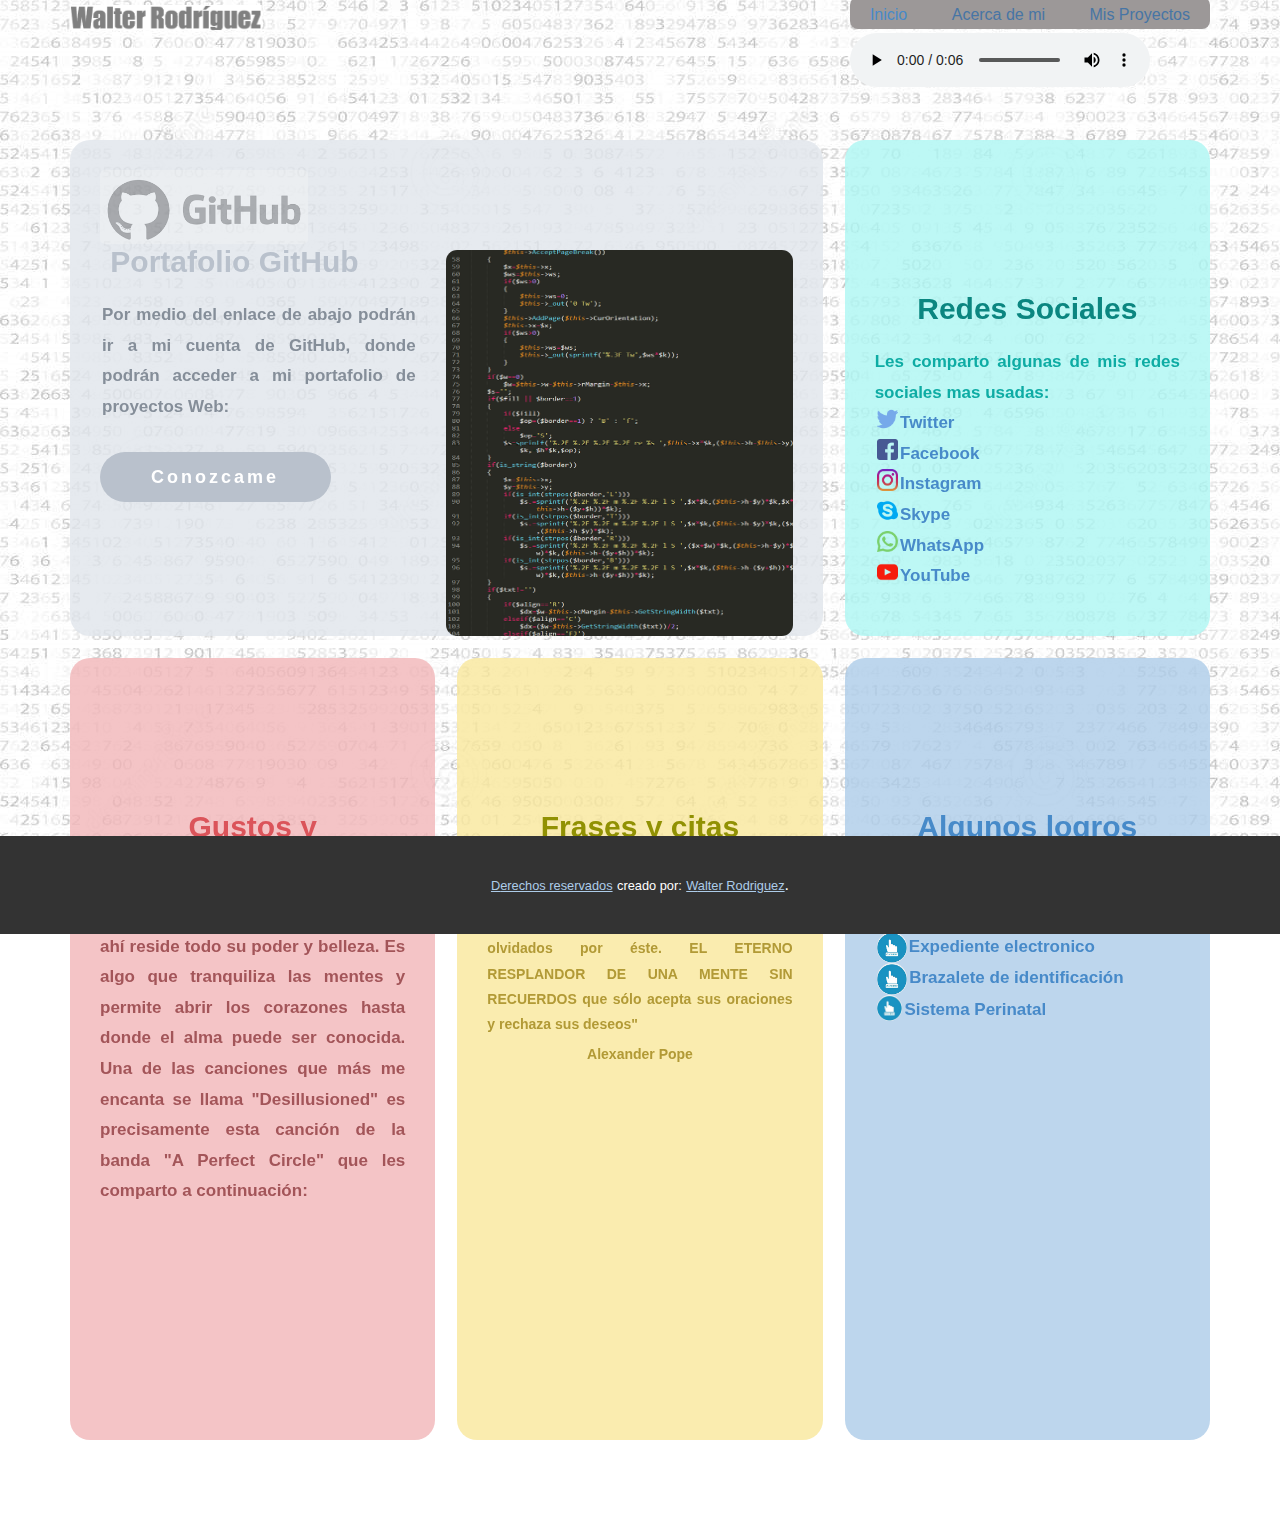
<file: index.html>
<!DOCTYPE html>

<head>
  <meta name="viewport" content="width=device-width, initial-scale=1.0">
  <meta charset="utf-8">
  <title>Walter Rodríguez | Inicio</title>
  <link rel="stylesheet" href="css/css_nice.css" media="screen">
  <link rel="stylesheet" href="css/style.css" media="screen">
  <script class="u-script" type="text/javascript" src="js/jquery.js" defer=""></script>
  <script class="u-script" type="text/javascript" src="js/js_nice.js" defer=""></script>
 </head>

<body data-home-page="index.html" data-home-page-title="index.html" class="u-body">
  <header class="u-clearfix u-header u-header" id="sec-6c87">
    <nav>
      <ul>
        <li><a class="indice" href="index.html">Inicio</a></li>
      </ul>
      <ul>
        <li><a class="indice" href="acerca.html">Acerca</a></li>
      </ul>
      <ul>
        <li><a class="indice" href="proyectos.html">Proyectos</a></li>
      </ul>
    </nav>
    <div class="u-clearfix u-sheet u-valign-middle u-sheet-1">
      <a href="index.html">
        <img src="img/default-logo.png" class="logo">
      </a>
      <nav class="u-menu u-menu-dropdown u-offcanvas u-menu-1">
        <div class="header">
          <div class="u-nav-container">
            <ul class="u-nav u-unstyled u-nav-1"> 
              <li class="u-nav-item"><a
                  class="u-button-style u-nav-link u-text-active-palette-1-base u-text-hover-palette-2-base"
                  href="index.html" style="padding: 10px 20px;">Inicio</a>
              </li>
              <li class="u-nav-item"><a
                  class="u-button-style u-nav-link u-text-active-palette-1-base u-text-hover-palette-2-base"
                  href="acerca.html" style="padding: 10px 20px;">Acerca de mi</a>
              </li>
              <li class="u-nav-item"><a
                  class="u-button-style u-nav-link u-text-active-palette-1-base u-text-hover-palette-2-base"
                  href="proyectos.html" style="padding: 10px 20px;">Mis Proyectos</a>
              </li>
            </ul>
          </div>
          <audio autoplay controls>
            <source src="audio/audio.mp3" type="audio/mpeg">
            Presiona aquí
          </audio>
          <div class="u-nav-container-collapse">
            <div class="u-black u-container-style u-inner-container-layout u-opacity u-opacity-95 u-sidenav">
              <div class="u-inner-container-layout u-sidenav-overflow">
                <div class="u-menu-close"></div>
                <ul class="u-align-center u-nav u-popupmenu-items u-unstyled u-nav-2">
                  <li class="u-nav-item"><a class="u-button-style u-nav-link" href="index.html">Inicio</a>
                  </li>
                  <li class="u-nav-item"><a class="u-button-style u-nav-link" href="acerca.html">Acerca de mi</a>
                  </li>
                  <li class="u-nav-item"><a class="u-button-style u-nav-link" href="proyectos.html">Mis proyectos</a>
                  </li>
                </ul>
              </div>
            </div>
          </div>
        </div>
      </nav>
    </div>
  </header>
  <section class="u-align-center u-clearfix seccion" id="carousel_baa3">
    <div class="u-clearfix u-sheet u-valign-middle u-sheet-1">
      <div class="u-clearfix u-expanded-width u-gutter-22 u-layout-wrap u-layout-wrap-1">
        <div class="u-layout">
          <div class="u-layout-col">
            <div class="u-size-40">
              <div class="u-layout-row">
                <div class="u-size-40">
                  <div class="u-layout-col">
                    <div
                      class="u-align-left u-container-style u-layout-cell u-opacity u-opacity-70 u-palette-5-light-2 u-radius-20 u-size-60 disposicion-1">
                      <div class="u-container-layout u-valign-bottom-lg u-valign-bottom-xl contenedor-1">
                        <img class="github" src="img/github.png">
                        <h3 class="u-custom-font u-font-pt-sans u-text u-text-palette-5-base u-text-1">&nbsp;Portafolio
                          GitHub</h3>
                        <p align="justify" class="u-text u-text-palette-5-dark-1 u-text-2">Por medio del enlace de abajo
                          podrán ir a mi cuenta de GitHub, donde podrán acceder a mi portafolio de proyectos Web:</p>
                        <a href="https://github.com/walterfer33"
                          class="u-active-white u-btn u-btn-round u-button-style u-custom-font u-font-pt-sans u-hover-white u-palette-5-base u-radius-50 u-text-active-palette-5-base u-text-hover-palette-5-base u-btn-1"><span
                            class="u-icon u-icon-1">Conozcame</span>
                        </a>
                        <img class="imagen1" src="img/codigo.png" alt="" data-image-width="700" data-image-height="780">
                      </div>
                    </div>
                  </div>
                </div>
                <div class="u-size-20">
                  <div class="u-layout-col">
                    <div
                      class="u-align-center u-container-style u-layout-cell u-opacity u-opacity-70 u-palette-4-light-2 u-radius-20 u-size-60 disposicion-2">
                      <div class="u-container-layout u-valign-top contenedor-2"><span
                          class="u-icon u-icon-circle u-text-palette-4-base u-icon-2"><svg class="u-svg-link"
                            preserveAspectRatio="xMidYMin slice" viewBox="0 0 512 512">
                            <use xmlns:xlink="http://www.w3.org/1999/xlink" xlink:href="#svg-b25b"></use>
                          </svg><svg class="u-svg-content" viewBox="0 0 512 512" x="0px" y="0px" id="svg-b25b"
                            style="enable-background:new 0 0 512 512;">
                            <g>
                              <g></g>
                            </g>
                            <g>
                              <g></g>
                            </g>
                          </svg></span>
                        <h3 class="u-custom-font u-font-pt-sans u-text u-text-palette-4-base u-text-3">Redes Sociales
                        </h3>
                        <p align="justify" class="u-text u-text-palette-4-dark-1 u-text-4">Les comparto algunas de mis
                          redes sociales mas usadas:<a class="u-link" href="https://twitter.com/walterfer66"
                            target="_blank">
                            <span><img class="redes" src="img/twitter.png"></span>Twitter
                          </a>
                          <a class="u-link" href="https://www.facebook.com/walterfer66" target="_blank">
                            <span><img class="redes" src="img/facebook.png"></span>Facebook
                          </a>
                          <a class="u-link" href="https://www.instagram.com/walterfer66" target="_blank">
                            <span><img class="redes" src="img/instagram.png"></span>Instagram
                          </a>
                          <a class="u-link" href="https://join.skype.com/invite/s0ld9GGyvWCd" target="_blank">
                            <span><img class="redes" src="img/skype.png"></span>Skype
                          </a>
                          <a class="u-link" href="tel:+50494359222" target="_blank">
                            <span><img class="redes" src="img/whatsapp.png"></span>WhatsApp
                          </a><a class="u-link" href="https://www.youtube.com/channel/UCXJ0O1DiPR2gMRxHCywdu5A"
                            target="_blank">
                            <span><img class="redes" src="img/youtube.png"></span>YouTube
                          </a></p>
                      </div>
                    </div>
                  </div>
                </div>
              </div>
            </div>
            <div class="u-size-20">
              <div class="u-layout-row">
                <div
                  class="u-align-center u-container-style u-layout-cell u-opacity u-opacity-70 u-palette-2-light-2 u-radius-20 u-shape-round u-size-20 disposicion-3">
                  <div class="u-container-layout u-valign-top contenedor-3"><span
                      class="u-icon u-icon-circle u-icon-3"><svg class="u-svg-link" preserveAspectRatio="xMidYMin slice"
                        viewBox="0 0 506.292 506.292" style="">
                        <use xmlns:xlink="http://www.w3.org/1999/xlink" xlink:href="#svg-cc18"></use>
                      </svg><svg class="u-svg-content" viewBox="0 0 506.292 506.292" id="svg-cc18"></svg></span>
                    <h3 class="u-custom-font u-font-pt-sans u-text u-text-palette-2-base u-text-5">Gustos y Aficiones
                    </h3>
                    <p align="justify" class="u-text u-text-palette-2-dark-1 u-text-6">La música es el lenguaje del
                      alma, ahí reside todo su poder y belleza. Es algo que tranquiliza las mentes y permite abrir los
                      corazones hasta donde el alma puede ser conocida. Una de las canciones que más me encanta se llama
                      "Desillusioned" es precisamente esta canción de la banda "A Perfect Circle" que les comparto a
                      continuación:</p>
                    <div class="video-responsive">
                      <iframe class="video" width="310" height="195"
                        src="https://www.youtube.com/embed/BIsH686xWl0?start=25" title="YouTube video player"
                        frameborder="0"
                        allow="accelerometer; autoplay; clipboard-write; encrypted-media; gyroscope; picture-in-picture"
                        allowfullscreen></iframe>
                    </div>
                  </div>
                </div>
                <div
                  class="u-align-center u-container-style u-layout-cell u-opacity u-opacity-70 u-palette-3-light-2 u-radius-20 u-size-20 disposicion-4">
                  <div class="u-container-layout u-valign-top contenedor-4"><span
                      class="u-icon u-icon-circle u-icon-4"><svg class="u-svg-link" preserveAspectRatio="xMidYMin slice"
                        viewBox="0 0 512 512" style="">
                        <use xmlns:xlink="http://www.w3.org/1999/xlink" xlink:href="#svg-9d44"></use>
                      </svg><svg class="u-svg-content" viewBox="0 0 512 512" id="svg-9d44">
                        <g></g>
                      </svg></span>
                    <h3 class="u-custom-font u-font-pt-sans u-text u-text-palette-3-base u-text-9">Frases y citas
                      favoritas</h3>
                    <p align="justify" class="u-text u-text-palette-3-dark-1 u-text-8">"Cuán felices son aquellos que
                      viven sin culpa! Ellos se olvidan del mundo y son olvidados por éste. EL ETERNO RESPLANDOR DE UNA
                      MENTE SIN RECUERDOS que sólo acepta sus oraciones y rechaza sus deseos"</p>
                    <p class="u-text u-text-palette-3-dark-1 u-text-8">
                      Alexander Pope</p>
                  </div>
                </div>
                <div
                  class="u-align-center u-container-style u-layout-cell u-opacity u-opacity-70 u-palette-1-light-2 u-radius-20 u-size-20 disposicion-5">
                  <div class="u-container-layout u-valign-top contenedor-5"><span
                      class="u-icon u-icon-circle u-icon-5"><svg class="u-svg-link" preserveAspectRatio="xMidYMin slice"
                        viewBox="0 0 512 512" style="">
                        <use xmlns:xlink="http://www.w3.org/1999/xlink" xlink:href="#svg-929b"></use>
                      </svg><svg class="u-svg-content" viewBox="0 0 512 512" id="svg-929b">
                        <g id="_10-awareness">
                          <g id="glyph"></g>
                        </g>
                      </svg></span>
                    <h3 class="u-custom-font u-font-pt-sans u-text u-text-palette-1-base u-text-9">Algunos logros
                      profesionales</h3>
                    <p align="justify" class="u-text u-text-palette-1-dark-1 u-text-10"><a class="u-link"
                        href="https://presidencia.gob.hn/index.php/sala-de-prensa/6601-pacientes-del-hospital-escuela-obtienen-citas-en-menos-de-cinco-minutos"
                        target="_blank">
                        Sistema de citas&nbsp;<img class="mano" src="img/mano.png">
                      </a><a class="u-link"
                        href="https://www.elheraldo.hn/pais/1440043-466/hospital-escuela-avanza-en-la-receta-electronica-de-pacientes"
                        target="_blank">
                        Expediente electronico&nbsp;<img class="mano" src="img/mano.png">
                      </a>
                      <a class="u-link" href="https://tiempo.hn/brazalete-identificar-pacientes-hospital-escuela/"
                        target="_blank">
                        Brazalete de identificación&nbsp;<img class="mano" src="img/mano.png">
                      </a>
                      <a class="u-link"
                        href="https://www.pressreader.com/honduras/diario-la-prensa/20181222/281685435955621"
                        target="_blank">
                        Sistema Perinatal&nbsp;<img class="mano" src="img/mano.png">
                      </a></p>
                  </div>
                </div>
              </div>
            </div>
          </div>
        </div>
      </div>
      <p class="u-text u-text-11">

      </p>
    </div>
  </section>


  <footer class="footer">
    <section class="u-backlink u-clearfix u-grey-80">
      <a class="u-link" href="index.html" target="_blank">
        <span>Derechos reservados</span>
      </a>
      <p class="u-text">
        <span>creado por:</span>
      </p>
      <a class="u-link" href="mailto:www.walferm@gmail.com" target="_blank">
        <span>Walter Rodriguez</span>
      </a>.
    </section>
  </footer>
</body>

</html>
</file>
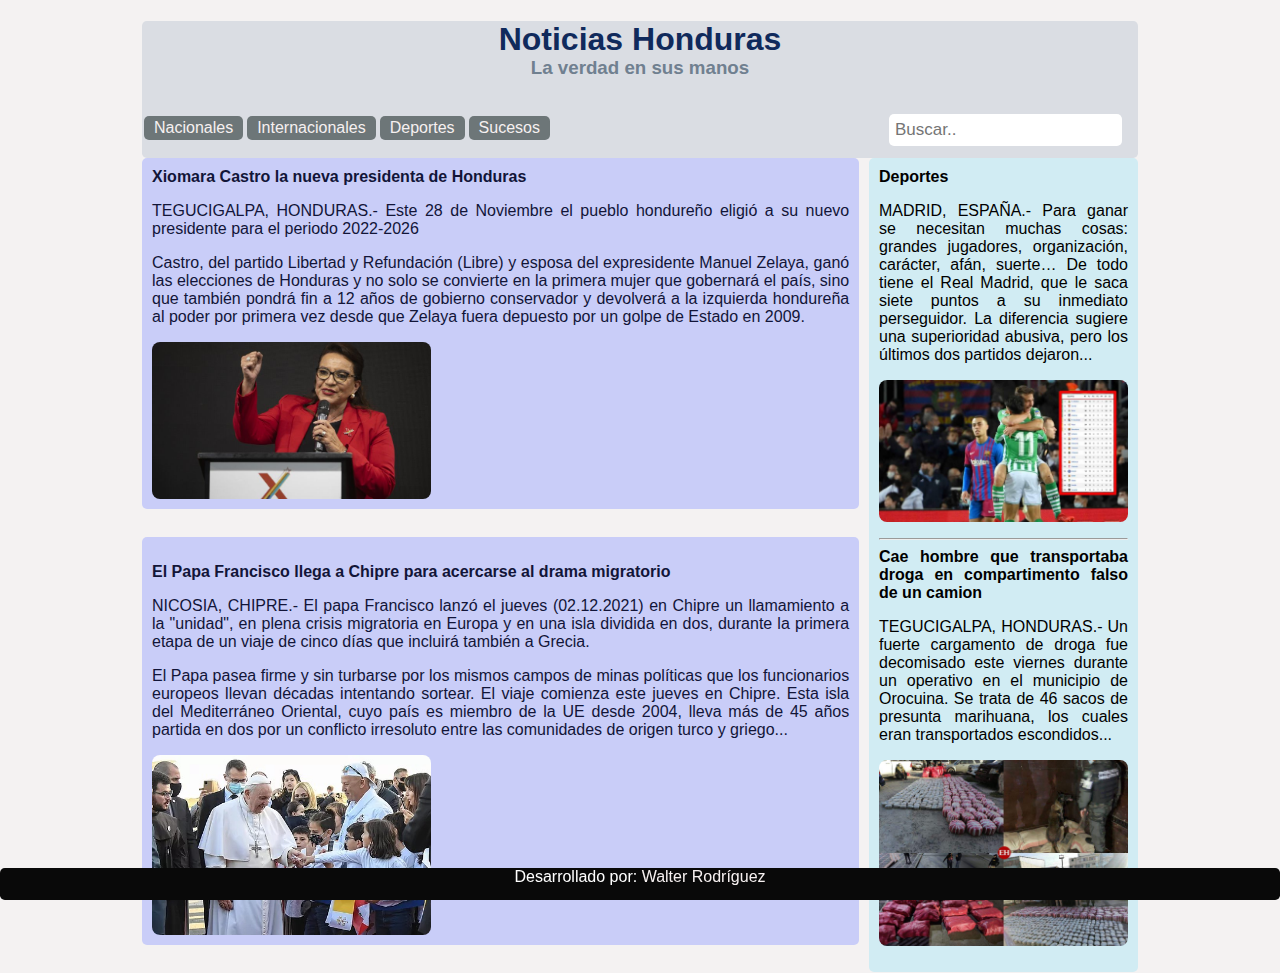
<file: tareas/Semana 7/Tarea_7_2-WalterRodriguez-T31751087/index.html>
<!DOCTYPE html>
<html lang="es">
<head>
	<meta charset="utf-8">
	<meta name="viewport" content="width=device-width, initial-scale=1.0" />
    <link href="css/style.css" rel="stylesheet">
<title>Noticias Honduras</title> 
</head>
 
<body>
 
<div class="container">
	<header>
		<h1>Noticias Honduras</h1>
        <h3>La verdad en sus manos</h3>
	<header>
        <nav>
		<ul>
			<li><a class="vinculo" href="#nacionales">Nacionales</a></li>
			<li><a class="vinculo" href="#internacionales">Internacionales</a></li>
		</ul>
		<ul>
			<li><a class="vinculo" href="#deportes">Deportes</a></li>
			<li><a class="vinculo" href="#sucesos">Sucesos</a></li>
		</ul>
        <div class="navegacion">
        <input type="text" placeholder="Buscar..">
    </div>
	</nav>
    <aside>
        <b id="deportes">Deportes</b> 
        <p>MADRID, ESPAÑA.- Para ganar se necesitan muchas cosas: grandes jugadores, organización, carácter, afán, suerte… De todo tiene el Real Madrid, que le saca siete puntos a su inmediato perseguidor. La diferencia sugiere una superioridad abusiva, pero los últimos dos partidos dejaron...</p>
        <p>
        <img class="deportes" src="img/deportes.jpg">
        </p>
        <hr></hr>
        <b id="sucesos">Cae hombre que transportaba droga en compartimento falso de un camion</b> 
        <p>TEGUCIGALPA, HONDURAS.- Un fuerte cargamento de droga fue decomisado este viernes durante un operativo en el municipio de Orocuina. Se trata de 46 sacos de presunta marihuana, los cuales eran transportados escondidos...</p>
        <p>
        <img class="deportes" src="img/sucesos.jpg">
        </p>
    </aside>
	<section id="nacionales">
			<b>Xiomara Castro la nueva presidenta de Honduras</b>
			<p>TEGUCIGALPA, HONDURAS.- Este 28 de Noviembre el pueblo hondureño eligió a su nuevo presidente para el periodo 2022-2026</p>
            <p>Castro, del partido Libertad y Refundación (Libre) y esposa del expresidente Manuel Zelaya, 
                ganó las elecciones de Honduras y no solo se convierte en la primera mujer que gobernará el país, 
                sino que también pondrá fin a 12 años de gobierno conservador y devolverá a la izquierda hondureña al
                 poder por primera vez desde que Zelaya fuera depuesto por un golpe de Estado en 2009.</p>    
                 <img class="imagen" src="img/xiomara.jpg">
                </section>
    <section class="separador"></section>
    <section id="internacionales">
		<p>
			<b>El Papa Francisco llega a Chipre para acercarse al drama migratorio</b>
			<p>NICOSIA, CHIPRE.- El papa Francisco lanzó el jueves (02.12.2021) en Chipre un llamamiento a la "unidad", en plena crisis migratoria en Europa y en una isla dividida en dos, durante la primera etapa de un viaje de cinco días que incluirá también a Grecia.</p>
            <p>El Papa pasea firme y sin turbarse por los mismos campos de minas políticas que los 
                funcionarios europeos llevan décadas intentando sortear. El viaje comienza este jueves en Chipre. 
                Esta isla del Mediterráneo Oriental, cuyo país es miembro de la UE desde 2004, lleva más de 45 
                años partida en dos por un conflicto irresoluto entre las comunidades de origen turco y griego...</p>    
                 <img class="imagen" src="img/francisco.jpg"></p>
	</section>
    <section class="separador"></section>
	<footer>
		<a>Desarrollado por: </a><a class="vinculo" href="mailto:www.walferm@gmail.com">Walter Rodríguez</a>
	</footer>
</div>
</body>
</html>
</file>
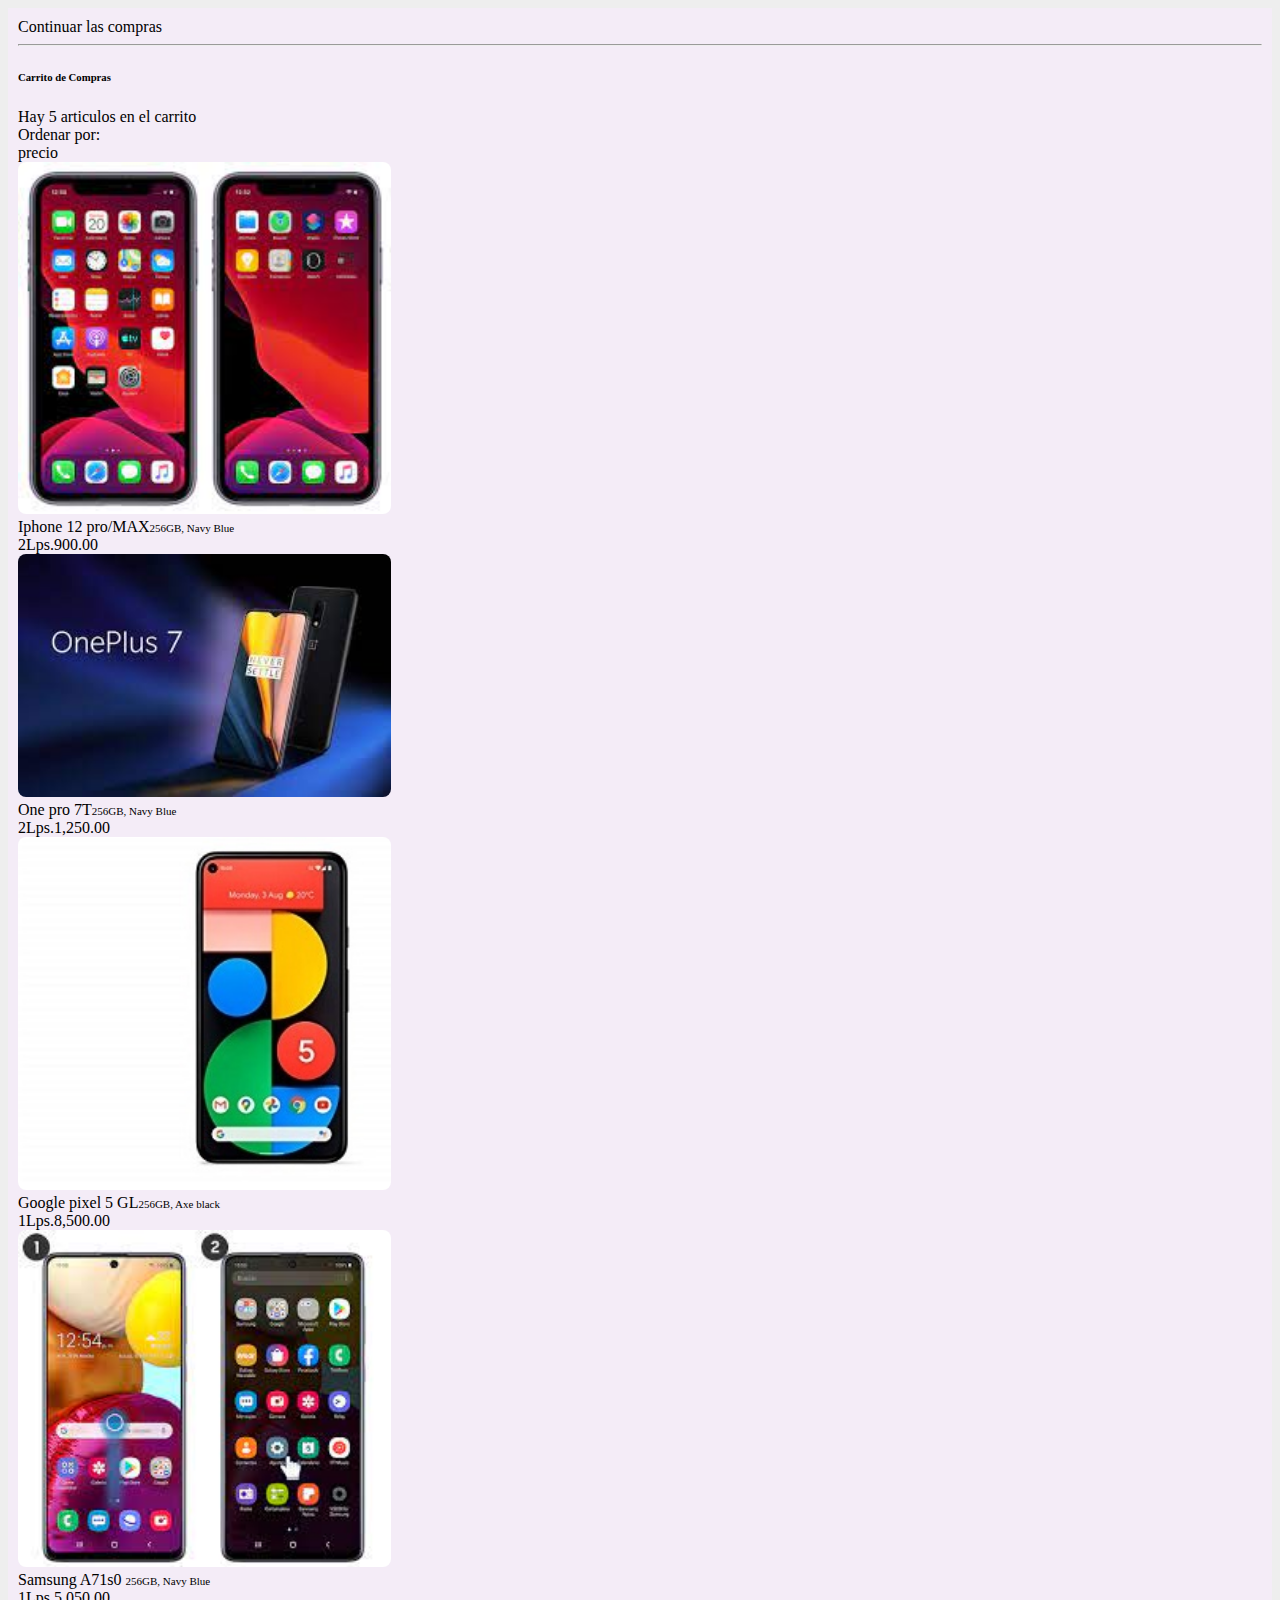
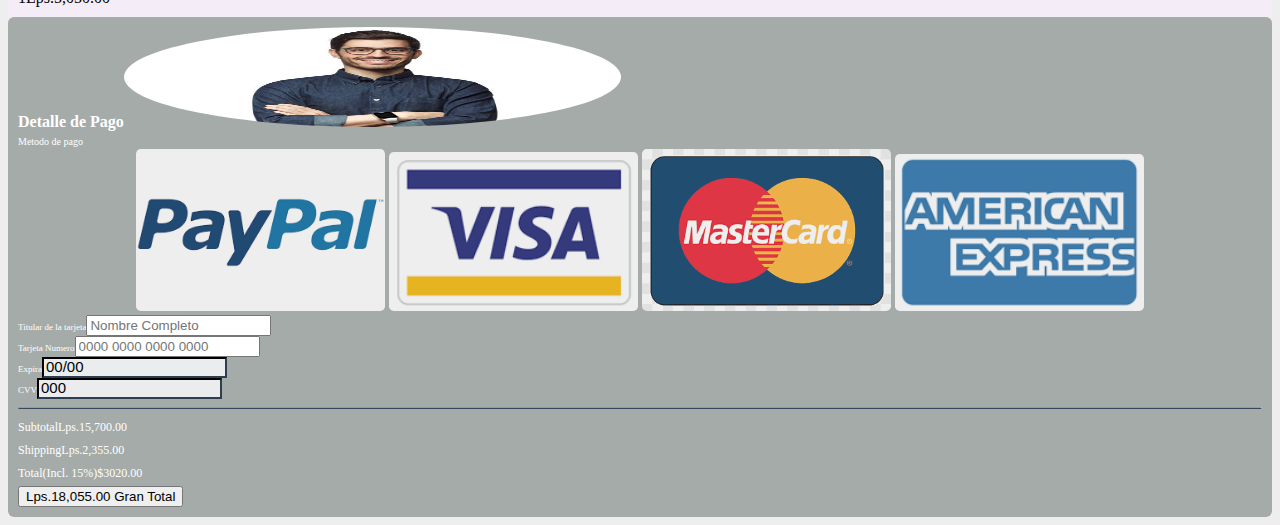
<file: tareas/Semana 8/Tarea_8_1_WalterRodriguez_T31751087/index.html>
<!DOCTYPE html>
<html>

<head>
	<meta name="viewport" content="width=device-width, initial-scale=1.0">
    <meta http-equiv="Content-Type" content="text/html;charset=utf-8" />
    <link href="https://cdn.jsdelivr.net/npm/bootstrap@5.0.2/dist/css/bootstrap.min.css" rel="stylesheet"
        integrity="sha384-EVSTQN3/azprG1Anm3QDgpJLIm9Nao0Yz1ztcQTwFspd3yD65VohhpuuCOmLASjC" crossorigin="anonymous">
    <link rel="stylesheet" href="css/style.css">
    <script src="https://cdn.jsdelivr.net/npm/bootstrap@5.0.2/dist/js/bootstrap.bundle.min.js"
        integrity="sha384-MrcW6ZMFYlzcLA8Nl+NtUVF0sA7MsXsP1UyJoMp4YLEuNSfAP+JcXn/tWtIaxVXM" crossorigin="anonymous">
    </script>
    <title>Carrito de Compras</title>
</head>

<body>
    <div class="container">
        <div class="row">
            <di class="col">
            <div class="container mt-5 p-3 rounded tarjeta">
                <div class="row no-gutters col-sm-12">
                    <div class="col-md-8">
                        <div class="detalle-producto mr-2">
                            <div class="d-flex flex-row align-items-center"><i class="fa fa-long-arrow-left"></i><span
                                    class="ml-2">Continuar las compras</span></div>
                            <hr>
                            <h6 class="mb-0">Carrito de Compras</h6>
                            <div class="d-flex justify-content-between"><span>Hay 5 articulos en el carrito</span>
                                <div class="d-flex flex-row align-items-center"><span class="text-black-50">Ordenar
                                        por:</span>
                                    <div class="price ml-2"><span class="mr-1">precio</span><i
                                            class="fa fa-angle-down"></i></div>
                                </div>
                            </div>
                            <div class="d-flex justify-content-between align-items-center mt-3 p-2 iarticulos rounded">
                                <div class="d-flex flex-row"><img class="rounded" src="img/iphone.jpg">
                                    <div class="ml-2"><span class="font-weight-bold d-block">Iphone 12
                                            pro/MAX</span><span class="spec">256GB, Navy Blue</span></div>
                                </div>
                                <div class="d-flex flex-row align-items-center"><span class="d-block">2</span><span
                                        class="d-block ml-5 font-weight-bold">Lps.900.00</span><i
                                        class="fa fa-trash-o ml-3 text-black-50"></i></div>
                            </div>
                            <div class="d-flex justify-content-between align-items-center mt-3 p-2 iarticulos rounded">
                                <div class="d-flex flex-row"><img class="rounded" src="img/oneseven.jpg">
                                    <div class="ml-2"><span class="font-weight-bold d-block">One pro 7T</span><span
                                            class="spec">256GB, Navy Blue</span></div>
                                </div>
                                <div class="d-flex flex-row align-items-center"><span class="d-block">2</span><span
                                        class="d-block ml-5 font-weight-bold">Lps.1,250.00</span><i
                                        class="fa fa-trash-o ml-3 text-black-50"></i></div>
                            </div>
                            <div class="d-flex justify-content-between align-items-center mt-3 p-2 iarticulos rounded">
                                <div class="d-flex flex-row"><img class="rounded" src="img/pixel.jpg">
                                    <div class="ml-2"><span class="font-weight-bold d-block">Google pixel 5
                                            GL</span><span class="spec">256GB, Axe black</span></div>
                                </div>
                                <div class="d-flex flex-row align-items-center"><span class="d-block">1</span><span
                                        class="d-block ml-5 font-weight-bold">Lps.8,500.00</span><i
                                        class="fa fa-trash-o ml-3 text-black-50"></i></div>
                            </div>
                            <div class="d-flex justify-content-between align-items-center mt-3 p-2 iarticulos rounded">
                                <div class="d-flex flex-row"><img class="rounded" src="img/galaxy.jpg">
                                    <div class="ml-2"><span class="font-weight-bold d-block">Samsung
                                            A71s0&nbsp;</span><span class="spec">256GB, Navy Blue</span></div>
                                </div>
                                <div class="d-flex flex-row align-items-center"><span class="d-block">1</span><span
                                        class="d-block ml-5 font-weight-bold">Lps.5,050.00</span><i
                                        class="fa fa-trash-o ml-3 text-black-50"></i></div>
                            </div>
                        </div>
                    </div>
                    <div class="col-md-4">
                        <div class="informacion-pago">
                            <div class="d-flex justify-content-between align-items-center"><span>Detalle de
                                    Pago</span><img class="foto" src="img/foto.jpg"></div>
                            <span class="type d-block mt-3 mb-1">Metodo de pago</span>
                            <div id="centrar">
                                <img class="metodos" src="img/paypal.png" />
                                <img class="metodos" src="img/visa.png" />
                                <img class="metodos" src="img/mastercard.png" />
                                <img class="metodos" src="img/american.png" />
                            </div>
                            <div><label class="etiqueta-tarjeta-credito">Titular de la tarjeta</label><input class="form-control" type="text"
                                    class="form-control cajas-texto" placeholder="Nombre Completo"></div>
                            <div><label class="etiqueta-tarjeta-credito">Tarjeta Numero</label><input class="form-control" type="text"
                                    class="form-control cajas-texto" placeholder="0000 0000 0000 0000"></div>
                            <div class="row">
                                <div class="col-md-6"><label class="etiqueta-tarjeta-credito">Expira</label><input
                                        type="text" class="form-control cajas-texto" placeholder="00/00"></div>
                                <div class="col-md-6"><label class="etiqueta-tarjeta-credito">CVV</label><input
                                        type="text" class="form-control cajas-texto" placeholder="000"></div>
                            </div class="derecha">
                            <hr class="line">
                            <div class="d-flex justify-content-between informacion">
                                <span>Subtotal</span><span>Lps.15,700.00</span></div>
                            <div class="d-flex justify-content-between informacion">
                                <span>Shipping</span><span>Lps.2,355.00</span></div>
                            <div class="d-flex justify-content-between informacion"><span>Total(Incl.
                                    15%)</span><span>$3020.00</span></div>
                            <div><button class="btn btn-secondary float-center"
                                    type="button"><span>Lps.18,055.00</span><span>&nbsp;Gran Total<i
                                            class="fa fa-long-arrow-right ml-1"></i></span></button>
                            </div>
                        </div>
                    </div>
                </div>
            </div>
        </div>
    </div>
</div>
</body>

</html>
</file>
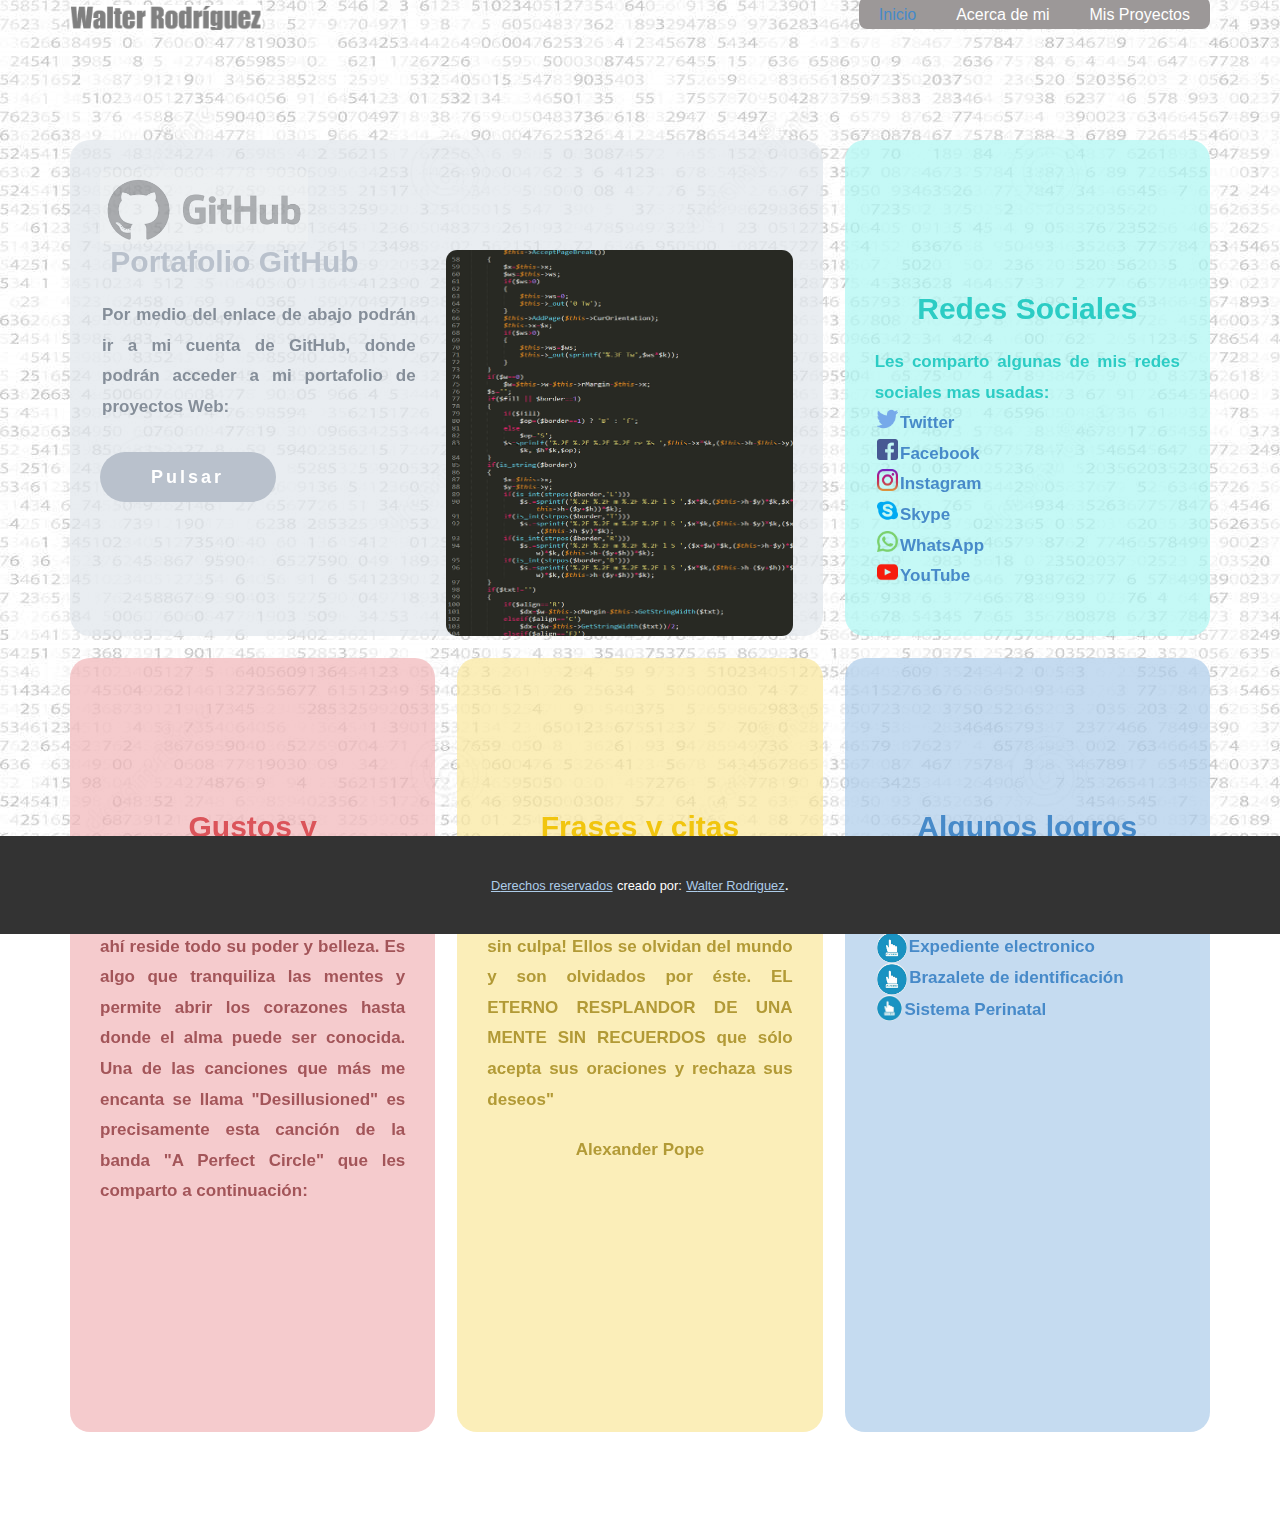
<file: tareas/Semana 4/Avance_proyecto_1_WalterRodriguez_T31751087/Pagina/index.html>
<!DOCTYPE html>
  <head>
    <meta name="viewport" content="width=device-width, initial-scale=1.0">
    <meta charset="utf-8">
    <title>Walter Rodríguez | Inicio</title>
    <link rel="stylesheet" href="css/css_nice.css" media="screen">
    <link rel="stylesheet" href="css/style.css" media="screen">
    <script class="u-script" type="text/javascript" src="js/jquery.js" defer=""></script>
    <script class="u-script" type="text/javascript" src="js/js_nice.js" defer=""></script>
  </head>
  <body data-home-page="index.html" data-home-page-title="Inindex.html" class="u-body"><header class="u-clearfix u-header u-header" id="sec-6c87"><div class="u-clearfix u-sheet u-valign-middle u-sheet-1">
        <a href="index.html">
          <img src="img/default-logo.png" class="logo">
        </a>
        <nav class="u-menu u-menu-dropdown u-offcanvas u-menu-1">
                                <div class="header">
          <div class="u-nav-container">
            <ul class="u-nav u-unstyled u-nav-1"><li class="u-nav-item"><a class="u-button-style u-nav-link u-text-active-palette-1-base u-text-hover-palette-2-base" href="index.html" style="padding: 10px 20px;">Inicio</a>
</li><li class="u-nav-item"><a class="u-button-style u-nav-link u-text-active-palette-1-base u-text-hover-palette-2-base" href="acerca.html" style="padding: 10px 20px;">Acerca de mi</a>
</li><li class="u-nav-item"><a class="u-button-style u-nav-link u-text-active-palette-1-base u-text-hover-palette-2-base" href="proyectos.html" style="padding: 10px 20px;">Mis Proyectos</a>
</li></ul>
          </div>
          <div class="u-nav-container-collapse">
            <div class="u-black u-container-style u-inner-container-layout u-opacity u-opacity-95 u-sidenav">
              <div class="u-inner-container-layout u-sidenav-overflow">
                <div class="u-menu-close"></div>
                <ul class="u-align-center u-nav u-popupmenu-items u-unstyled u-nav-2"><li class="u-nav-item"><a class="u-button-style u-nav-link" href="index.html">Inicio</a>
</li><li class="u-nav-item"><a class="u-button-style u-nav-link" href="acerca.html">Acerca de mi</a>
</li><li class="u-nav-item"><a class="u-button-style u-nav-link" href="proyectos.html">Mis proyectos</a>
</li></ul>
              </div>
            </div>
          </div>
        </div>
        </nav>
      </div></header>
    <section class="u-align-center u-clearfix seccion" id="carousel_baa3">
      <div class="u-clearfix u-sheet u-valign-middle u-sheet-1">
        <div class="u-clearfix u-expanded-width u-gutter-22 u-layout-wrap u-layout-wrap-1">
          <div class="u-layout">
            <div class="u-layout-col">
              <div class="u-size-40">
                <div class="u-layout-row">
                  <div class="u-size-40">
                    <div class="u-layout-col">
                      <div class="u-align-left u-container-style u-layout-cell u-opacity u-opacity-70 u-palette-5-light-2 u-radius-20 u-size-60 disposicion-1">
                        <div class="u-container-layout u-valign-bottom-lg u-valign-bottom-xl contenedor-1">
                          <img class="github" src="img/github.png">
                          <h3 class="u-custom-font u-font-pt-sans u-text u-text-palette-5-base u-text-1">&nbsp;Portafolio GitHub</h3>
                          <p align="justify" class="u-text u-text-palette-5-dark-1 u-text-2">Por medio del enlace de abajo podrán ir a mi cuenta de GitHub, donde podrán acceder a mi portafolio de proyectos Web:</p>
                          <a href="https://github.com/walterfer33" class="u-active-white u-btn u-btn-round u-button-style u-custom-font u-font-pt-sans u-hover-white u-palette-5-base u-radius-50 u-text-active-palette-5-base u-text-hover-palette-5-base u-btn-1"><span class="u-icon u-icon-1">Pulsar</span>
                          </a>
                          <img class="imagen1" src="img/codigo.png" alt="" data-image-width="700" data-image-height="780">
                        </div>
                      </div>
                    </div>
                  </div>
                  <div class="u-size-20">
                    <div class="u-layout-col">
                      <div class="u-align-center u-container-style u-layout-cell u-opacity u-opacity-70 u-palette-4-light-2 u-radius-20 u-size-60 disposicion-2">
                        <div class="u-container-layout u-valign-top contenedor-2"><span class="u-icon u-icon-circle u-text-palette-4-base u-icon-2"><svg class="u-svg-link" preserveAspectRatio="xMidYMin slice" viewBox="0 0 512 512" style=""><use xmlns:xlink="http://www.w3.org/1999/xlink" xlink:href="#svg-b25b"></use></svg><svg class="u-svg-content" viewBox="0 0 512 512" x="0px" y="0px" id="svg-b25b" style="enable-background:new 0 0 512 512;"><g><g></g>
                        </g><g><g></g>
                        </g></svg></span>
                          <h3 class="u-custom-font u-font-pt-sans u-text u-text-palette-4-base u-text-3">Redes Sociales</h3>
                          <p align="justify" class="u-text u-text-palette-4-dark-1 u-text-4">Les comparto algunas de mis redes sociales mas usadas:<a class="u-link" href="https://twitter.com/walterfer66" target="_blank">
                        <span><img class="redes" src="img/twitter.png"></span>Twitter
                        </a>
                      <a class="u-link" href="https://www.facebook.com/walterfer66" target="_blank">
                        <span><img class="redes" src="img/facebook.png"></span>Facebook
                        </a>
                      <a class="u-link" href="https://www.instagram.com/walterfer66" target="_blank">
                        <span><img class="redes" src="img/instagram.png"></span>Instagram
                        </a>
                      <a class="u-link" href="https://join.skype.com/invite/s0ld9GGyvWCd" target="_blank">
                        <span><img class="redes" src="img/skype.png"></span>Skype
                        </a>
                        <a class="u-link" href="tel:+50494359222" target="_blank">
                        <span><img class="redes" src="img/whatsapp.png"></span>WhatsApp
                        </a><a class="u-link" href="https://www.youtube.com/channel/UCXJ0O1DiPR2gMRxHCywdu5A" target="_blank">
                        <span><img class="redes" src="img/youtube.png"></span>YouTube
                        </a></p>
                        </div>
                      </div>
                    </div>
                  </div>
                </div>
              </div>
              <div class="u-size-20">
                <div class="u-layout-row">
                  <div class="u-align-center u-container-style u-layout-cell u-opacity u-opacity-70 u-palette-2-light-2 u-radius-20 u-shape-round u-size-20 disposicion-3">
                    <div class="u-container-layout u-valign-top contenedor-3"><span class="u-icon u-icon-circle u-icon-3"><svg class="u-svg-link" preserveAspectRatio="xMidYMin slice" viewBox="0 0 506.292 506.292" style=""><use xmlns:xlink="http://www.w3.org/1999/xlink" xlink:href="#svg-cc18"></use></svg><svg class="u-svg-content" viewBox="0 0 506.292 506.292" id="svg-cc18"></svg></span>
                      <h3 class="u-custom-font u-font-pt-sans u-text u-text-palette-2-base u-text-5">Gustos y Aficiones</h3>
                      <p align="justify" class="u-text u-text-palette-2-dark-1 u-text-6">La música es el lenguaje del alma, ahí reside todo su poder y belleza. Es algo que tranquiliza las mentes y permite abrir los corazones hasta donde el alma puede ser conocida. Una de las canciones que más me encanta se llama "Desillusioned" es precisamente esta canción de la banda "A Perfect Circle" que les comparto a continuación:</p>
                      <iframe class="video" width="310" height="195" src="https://www.youtube.com/embed/BIsH686xWl0?start=25" title="YouTube video player" frameborder="0" allow="accelerometer; autoplay; clipboard-write; encrypted-media; gyroscope; picture-in-picture" allowfullscreen></iframe>
                    </div>
                  </div>
                  <div class="u-align-center u-container-style u-layout-cell u-opacity u-opacity-70 u-palette-3-light-2 u-radius-20 u-size-20 disposicion-4">
                    <div class="u-container-layout u-valign-top contenedor-4"><span class="u-icon u-icon-circle u-icon-4"><svg class="u-svg-link" preserveAspectRatio="xMidYMin slice" viewBox="0 0 512 512" style=""><use xmlns:xlink="http://www.w3.org/1999/xlink" xlink:href="#svg-9d44"></use></svg><svg class="u-svg-content" viewBox="0 0 512 512" id="svg-9d44"><g></g></svg></span>
                      <h3 class="u-custom-font u-font-pt-sans u-text u-text-palette-3-base u-text-7">Frases y citas favoritas</h3>
                      <p align="justify" class="u-text u-text-palette-3-dark-1 u-text-8">"Cuán felices son aquellos que viven sin culpa! Ellos se olvidan del mundo y son olvidados por éste. EL ETERNO RESPLANDOR DE UNA MENTE SIN RECUERDOS que sólo acepta sus oraciones y rechaza sus deseos"</p>
                      <p class="u-text u-text-palette-3-dark-1 u-text-8">
                      Alexander Pope</p>
                    </div>
                  </div>
                  <div class="u-align-center u-container-style u-layout-cell u-opacity u-opacity-70 u-palette-1-light-2 u-radius-20 u-size-20 disposicion-5">
                    <div class="u-container-layout u-valign-top contenedor-5"><span class="u-icon u-icon-circle u-icon-5"><svg class="u-svg-link" preserveAspectRatio="xMidYMin slice" viewBox="0 0 512 512" style=""><use xmlns:xlink="http://www.w3.org/1999/xlink" xlink:href="#svg-929b"></use></svg><svg class="u-svg-content" viewBox="0 0 512 512" id="svg-929b"><g id="_10-awareness"><g id="glyph"></g>
                    </g></svg></span>
                      <h3 class="u-custom-font u-font-pt-sans u-text u-text-palette-1-base u-text-9">Algunos logros profesionales</h3>
                      <p align="justify" class="u-text u-text-palette-1-dark-1 u-text-10"><a class="u-link" href="https://presidencia.gob.hn/index.php/sala-de-prensa/6601-pacientes-del-hospital-escuela-obtienen-citas-en-menos-de-cinco-minutos" target="_blank">
                        Sistema de citas&nbsp;<img class="mano" src="img/mano.png">
                        </a><a class="u-link" href="https://www.elheraldo.hn/pais/1440043-466/hospital-escuela-avanza-en-la-receta-electronica-de-pacientes" target="_blank">
                        Expediente electronico&nbsp;<img class="mano" src="img/mano.png">
                        </a>
                      <a class="u-link" href="https://tiempo.hn/brazalete-identificar-pacientes-hospital-escuela/" target="_blank">
                        Brazalete de identificación&nbsp;<img class="mano" src="img/mano.png">
                        </a>
                      <a class="u-link" href="https://www.pressreader.com/honduras/diario-la-prensa/20181222/281685435955621" target="_blank">
                        Sistema Perinatal&nbsp;<img class="mano" src="img/mano.png">
                        </a></p>
                    </div>
                  </div>
                </div>
              </div>
            </div>
          </div>
        </div>
        <p class="u-text u-text-11">

        </p>
      </div>
    </section>
    
    
    <footer class="footer">
    <section class="u-backlink u-clearfix u-grey-80">
      <a class="u-link" href="index.html" target="_blank">
        <span>Derechos reservados</span>
      </a>
      <p class="u-text">
        <span>creado por:</span>
      </p>
      <a class="u-link" href="mailto:www.walferm@gmail.com" target="_blank">
        <span>Walter Rodriguez</span>
      </a>. 
    </section>
  </footer>
  </body>
</html>
</file>
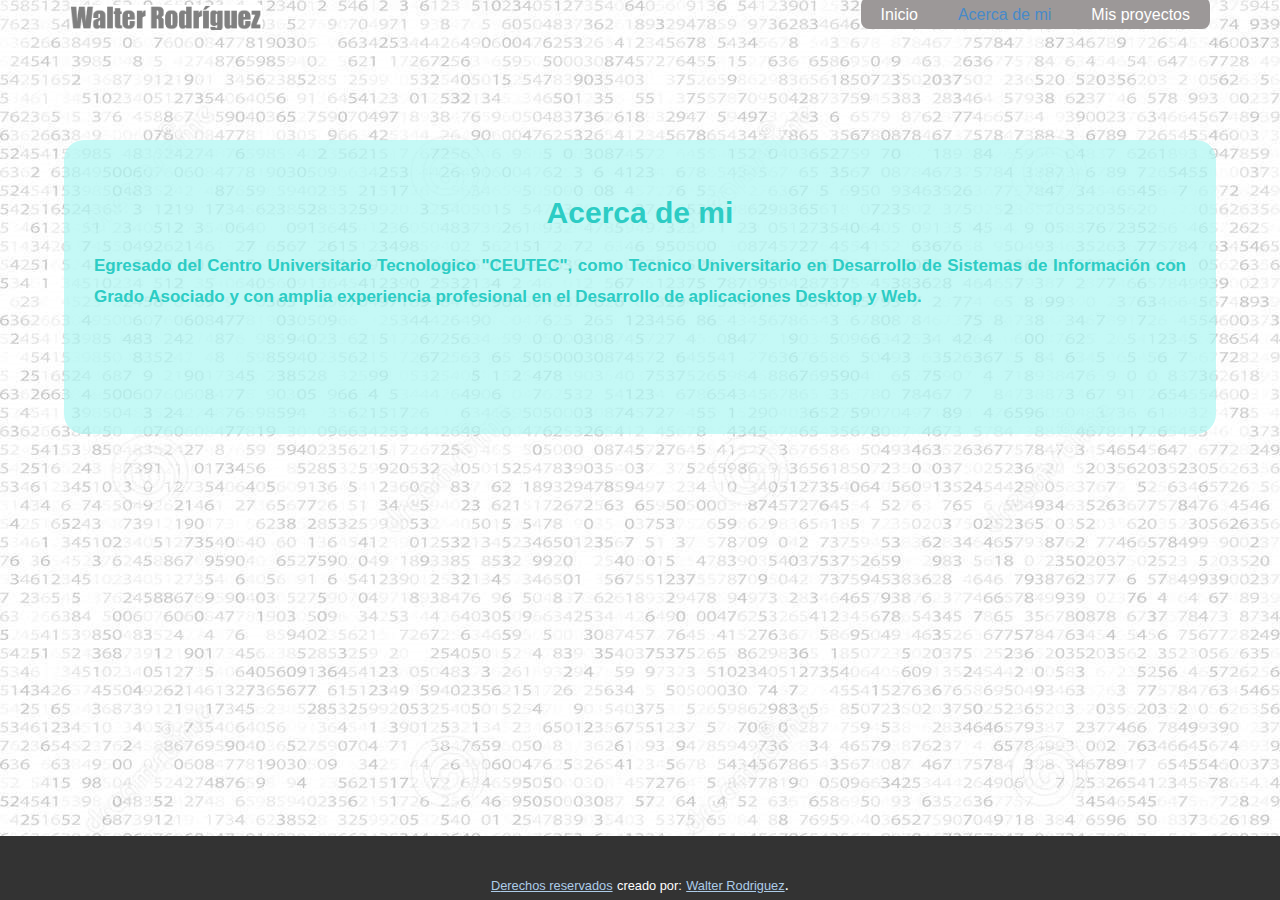
<file: tareas/Semana 4/Avance_proyecto_1_WalterRodriguez_T31751087/Pagina/acerca.html>
<!DOCTYPE html>
<html style="font-size: 16px;">
  <head>
    <meta name="viewport" content="width=device-width, initial-scale=1.0">
    <meta charset="utf-8">
    <title>Walter Rodríguez | Acerca de mi</title>
    <link rel="stylesheet" href="css/css_nice.css" media="screen">
    <link rel="stylesheet" href="css/style.css" media="screen">
    <script class="u-script" type="text/javascript" src="js/jquery.js" defer=""></script>
    <script class="u-script" type="text/javascript" src="js/js_nice.js" defer=""></script>
  </head>
  <body class="u-body"><header class="u-clearfix u-header u-header" id="sec-6c87"><div class="u-clearfix u-sheet u-valign-middle u-sheet-1">
        <a href="index.html">
          <img src="img/default-logo.png" class="logo">
        </a>
        <nav class="u-menu u-menu-dropdown u-offcanvas u-menu-1">
                                <div class="header">
          <div class="u-nav-container">
            <ul class="u-nav u-unstyled u-nav-1"><li class="u-nav-item"><a class="u-button-style u-nav-link u-text-active-palette-1-base u-text-hover-palette-2-base" href="index.html" style="padding: 10px 20px;">Inicio</a>
</li><li class="u-nav-item"><a class="u-button-style u-nav-link u-text-active-palette-1-base u-text-hover-palette-2-base" href="acerca.html" style="padding: 10px 20px;">Acerca de mi</a>
</li><li class="u-nav-item"><a class="u-button-style u-nav-link u-text-active-palette-1-base u-text-hover-palette-2-base" href="proyectos.html" style="padding: 10px 20px;">Mis proyectos</a>
</li></ul>
          </div>
          <div class="u-nav-container-collapse">
            <div class="u-black u-container-style u-inner-container-layout u-opacity u-opacity-95 u-sidenav">
              <div class="u-inner-container-layout u-sidenav-overflow">
                <div class="u-menu-close"></div>
                <ul class="u-align-center u-nav u-popupmenu-items u-unstyled u-nav-2"><li class="u-nav-item"><a class="u-button-style u-nav-link" href="index.html">Inicio</a>
</li><li class="u-nav-item"><a class="u-button-style u-nav-link" href="acerca.html">Acerca de mi</a>
</li><li class="u-nav-item"><a class="u-button-style u-nav-link" href="proyectos.html">Mis proyectos</a>
</li></ul>
              </div>
            </div>
          </div>
        </div>
        </nav>
      </div></header> 
      <section class="u-align-center u-clearfix seccion" id="carousel_baa3">
          <div class="u-clearfix u-expanded-width u-gutter-22 u-layout-wrap u-layout-wrap-1">
            <div class="u-layout-row">
            <div class="u-size-90">
            <div class="u-align-center u-container-style u-layout-cell u-opacity u-opacity-70 u-palette-4-light-2 u-radius-20 u-size-60 disposicion-2">
              <div class="u-container-layout u-valign-top contenedor-2">
                <h3 class="u-custom-font u-font-pt-sans u-text u-text-palette-4-base u-text-3">Acerca de mi</h3>
                <p align="justify" class="u-text u-text-palette-4-dark-1 u-text-4">
                  Egresado del Centro Universitario Tecnologico "CEUTEC", como Tecnico Universitario en Desarrollo
                  de Sistemas de Información con Grado Asociado y con amplia experiencia profesional en el Desarrollo
                  de aplicaciones Desktop y Web.
                </p>
    </div>
  </div>
</div>
  </section>
    
    <footer class="footer">
    <section class="u-backlink u-clearfix u-grey-80">
      <a class="u-link" href="index.html" target="_blank">
        <span>Derechos reservados</span>
      </a>
      <p class="u-text">
        <span>creado por:</span>
      </p>
      <a class="u-link" href="mailto:www.walferm@gmail.com" target="_blank">
        <span>Walter Rodriguez</span>
      </a>. 
    </section>
  </footer>
  </body>
</html>
</file>
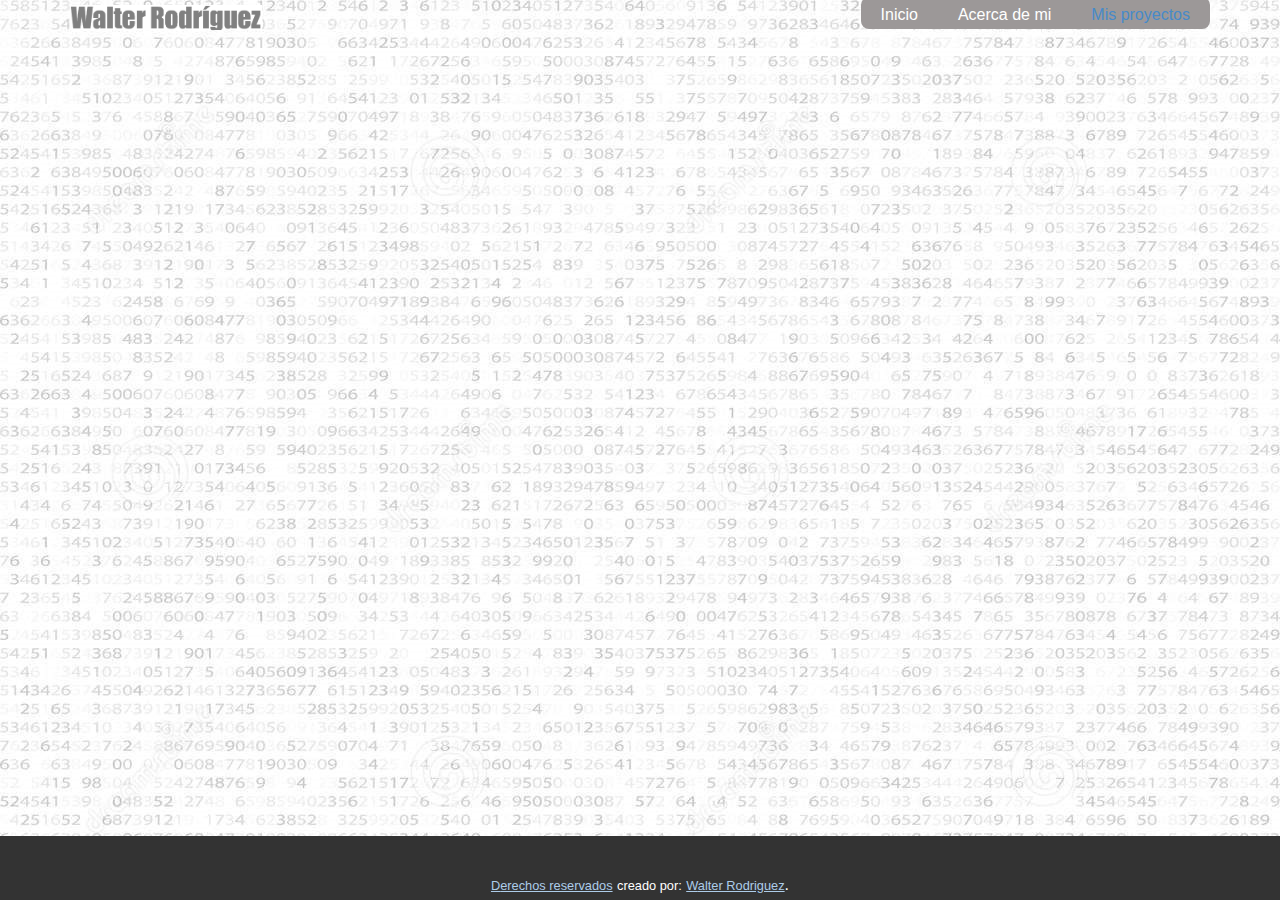
<file: tareas/Semana 4/Avance_proyecto_1_WalterRodriguez_T31751087/Pagina/proyectos.html>
<!DOCTYPE html>
<html style="font-size: 16px;">
  <head>
    <meta name="viewport" content="width=device-width, initial-scale=1.0">
    <meta charset="utf-8">
    <title>Walter Rodríguez | Proyectos</title>
    <link rel="stylesheet" href="css/css_nice.css" media="screen">
    <link rel="stylesheet" href="css/style.css" media="screen">
    <script class="u-script" type="text/javascript" src="js/jquery.js" defer=""></script>
    <script class="u-script" type="text/javascript" src="js/js_nice.js" defer=""></script>
  </head>
  <body class="u-body"><header class="u-clearfix u-header u-header" id="sec-6c87"><div class="u-clearfix u-sheet u-valign-middle u-sheet-1">
        <a href="index.html">
          <img src="img/default-logo.png" class="logo">
        </a>
        <nav class="u-menu u-menu-dropdown u-offcanvas u-menu-1">
                                <div class="header">
          <div class="u-nav-container">
            <ul class="u-nav u-unstyled u-nav-1"><li class="u-nav-item"><a class="u-button-style u-nav-link u-text-active-palette-1-base u-text-hover-palette-2-base" href="index.html" style="padding: 10px 20px;">Inicio</a>
</li><li class="u-nav-item"><a class="u-button-style u-nav-link u-text-active-palette-1-base u-text-hover-palette-2-base" href="acerca.html" style="padding: 10px 20px;">Acerca de mi</a>
</li><li class="u-nav-item"><a class="u-button-style u-nav-link u-text-active-palette-1-base u-text-hover-palette-2-base" href="proyectos.html" style="padding: 10px 20px;">Mis proyectos</a>
</li></ul>
          </div>
          <div class="u-nav-container-collapse">
            <div class="u-black u-container-style u-inner-container-layout u-opacity u-opacity-95 u-sidenav">
              <div class="u-inner-container-layout u-sidenav-overflow">
                <div class="u-menu-close"></div>
                <ul class="u-align-center u-nav u-popupmenu-items u-unstyled u-nav-2"><li class="u-nav-item"><a class="u-button-style u-nav-link" href="index.html">Inicio</a>
</li><li class="u-nav-item"><a class="u-button-style u-nav-link" href="acerca.html">Acerca de mi</a>
</li><li class="u-nav-item"><a class="u-button-style u-nav-link" href="proyectos.html">Mis proyectos</a>
</li></ul>
              </div>
            </div>
            <div class="u-black u-menu-overlay u-opacity u-opacity-70"></div>
          </div>
        </div>
        </nav>
      </div></header> 
    
    
    <footer class="footer">
    <section class="u-backlink u-clearfix u-grey-80">
      <a class="u-link" href="index.html" target="_blank">
        <span>Derechos reservados</span>
      </a>
      <p class="u-text">
        <span>creado por:</span>
      </p>
      <a class="u-link" href="mailto:www.walferm@gmail.com" target="_blank">
        <span>Walter Rodriguez</span>
      </a>. 
    </section>
  </footer>
  </body>
</html>
</file>
